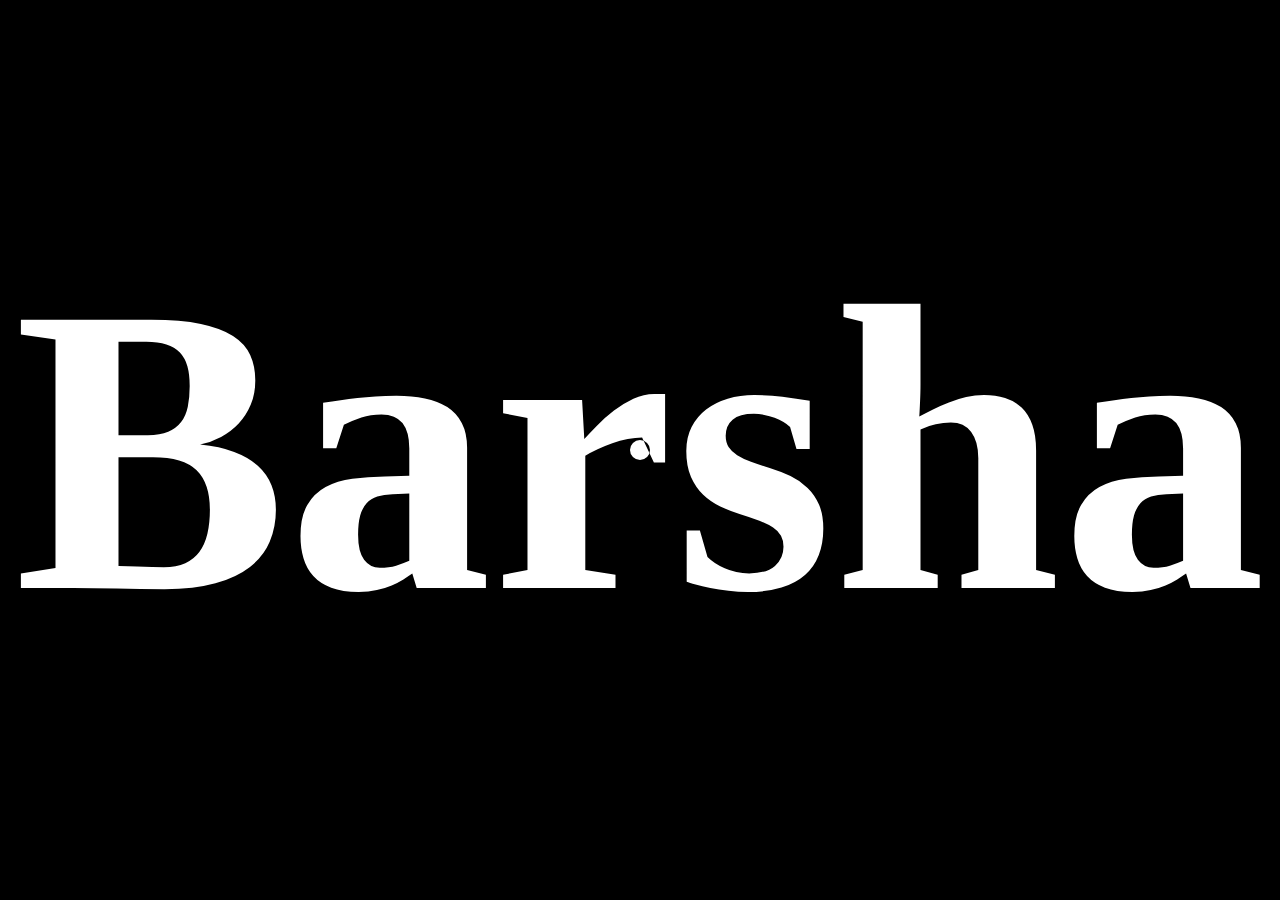
<file: CustomCursor/index.html>
<!DOCTYPE html>
<html lang="en">
<head>
    <meta charset="UTF-8">
    <meta name="viewport" content="width=device-width, initial-scale=1.0">
    <title>Custom Cursor Feature</title>
    <link rel =  "stylesheet" href="style.css">
</head>
<body>
    <div id="main">
<div class="cursor"></div>
<h1>Barsha</h1>
</div>
  <script src = "script.js" ></script>
</body>
</html>
</file>
<file: CustomCursor/style.css>
*{
    margin :0;
    padding: 0;
    box-sizing: border-box;
    font-family: Gilroy;
    color: white;

}
html,body{
    height:100%;
    width:100%;
}



#main{
    height: 100%;
    width: 100%;
    background-color:black;
    display: flex;  
    align-items: center;
    justify-content: center;
}
.cursor{
    height: 20px;
    width: 20px;
    background-color:white;
    mix-blend-mode: difference; /*shows the color difference between the element and the background*/
    border-radius: 80%;
    position:absolute;
    transition: all linear 0.2s;
}

h1{
    font-size: 32vw;
    font-weight: 900;
}
</file>
